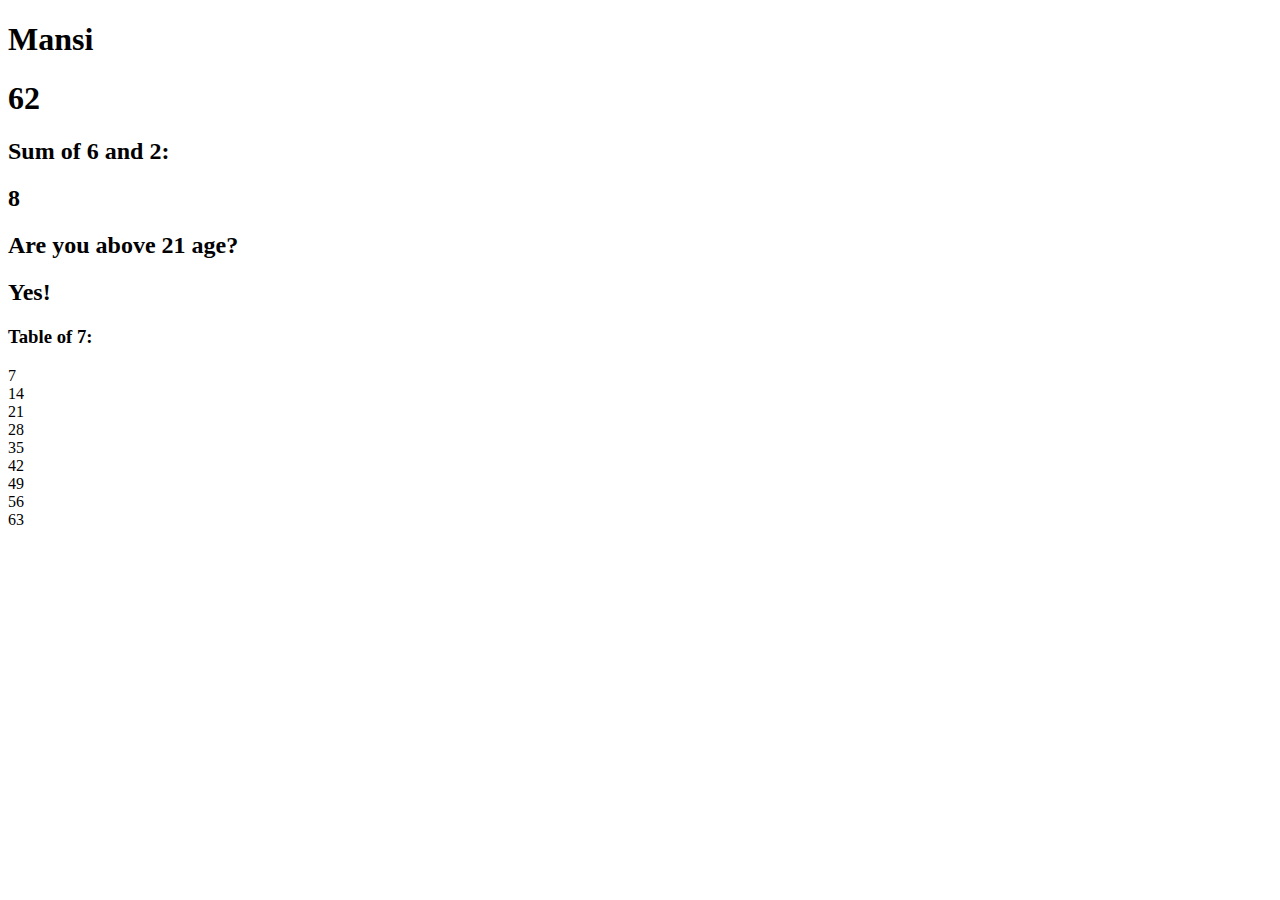
<file: Q2/index.html>
<!DOCTYPE html>
<html lang="en">

<head>
    <meta charset="UTF-8">
    <meta http-equiv="X-UA-Compatible" content="IE=edge">
    <meta name="viewport" content="width=device-width, initial-scale=1.0">
    <title>Document</title>
</head>

<body>
    <div id="variables">
        <h1 id="strVar"></h1>
        <h1 id="intVar"></h1>
    </div>
    <div id="sum-func">
        <h2 id="sum-func-ques">Sum of 6 and 2: </h2>
        <h2 id="sum-func-answer"></h2>
    </div>
    <div id="if-else">
        <h2 id="if-else-header">Are you above 21 age?</h2>
        <h2 id="if-else-header-answer"></h2>
    </div>
    <div id="loop">
        <h3 id="loop-statement">Table of 7: </h3>
    </div>

    <script src="main.js"></script>
</body>

</html>
</file>
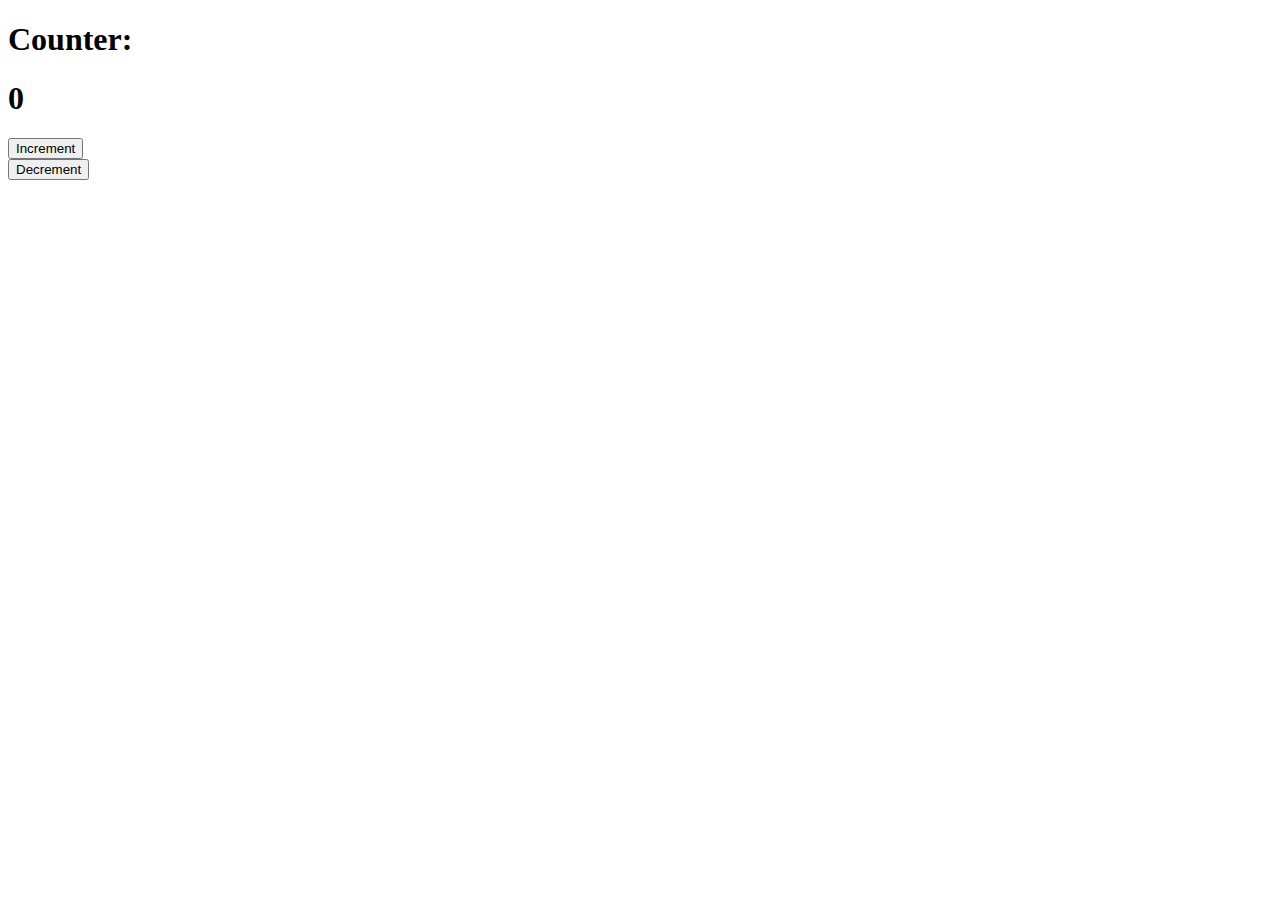
<file: Q3/index.html>
<!DOCTYPE html>
<html lang="en">

<head>
    <meta charset="UTF-8">
    <meta http-equiv="X-UA-Compatible" content="IE=edge">
    <meta name="viewport" content="width=device-width, initial-scale=1.0">

    <link rel="stylesheet" href="style.css">
    <title>Document</title>
</head>

<body>
    <div id="main-div">
        <div id="top-wrapper">
            <h1 id="header">Counter: </h1>
            <h1 id="number">0</h1>
        </div>
        <div id="btn-div">
            <button id="increment-btn" type="button">Increment</button><br>
            <button id="decrement-btn" type="button">Decrement</button>
        </div>
    </div>
    <script src="main.js"></script>
</body>

</html>
</file>
<file: Q3/style.css>
/* body {
    margin: auto;
    background-color: rgb(129, 255, 169);
    text-align: center;
    align-items: center;
    display: flex;
  }
  
  #top-wrapper {
    margin: auto;
    display: flex;
    align-items: center;
    padding-left: 6em;
  }
  
  #btn-div {
    display: flex;
    align-items: center;
    gap: 10em;
  } */
</file>
